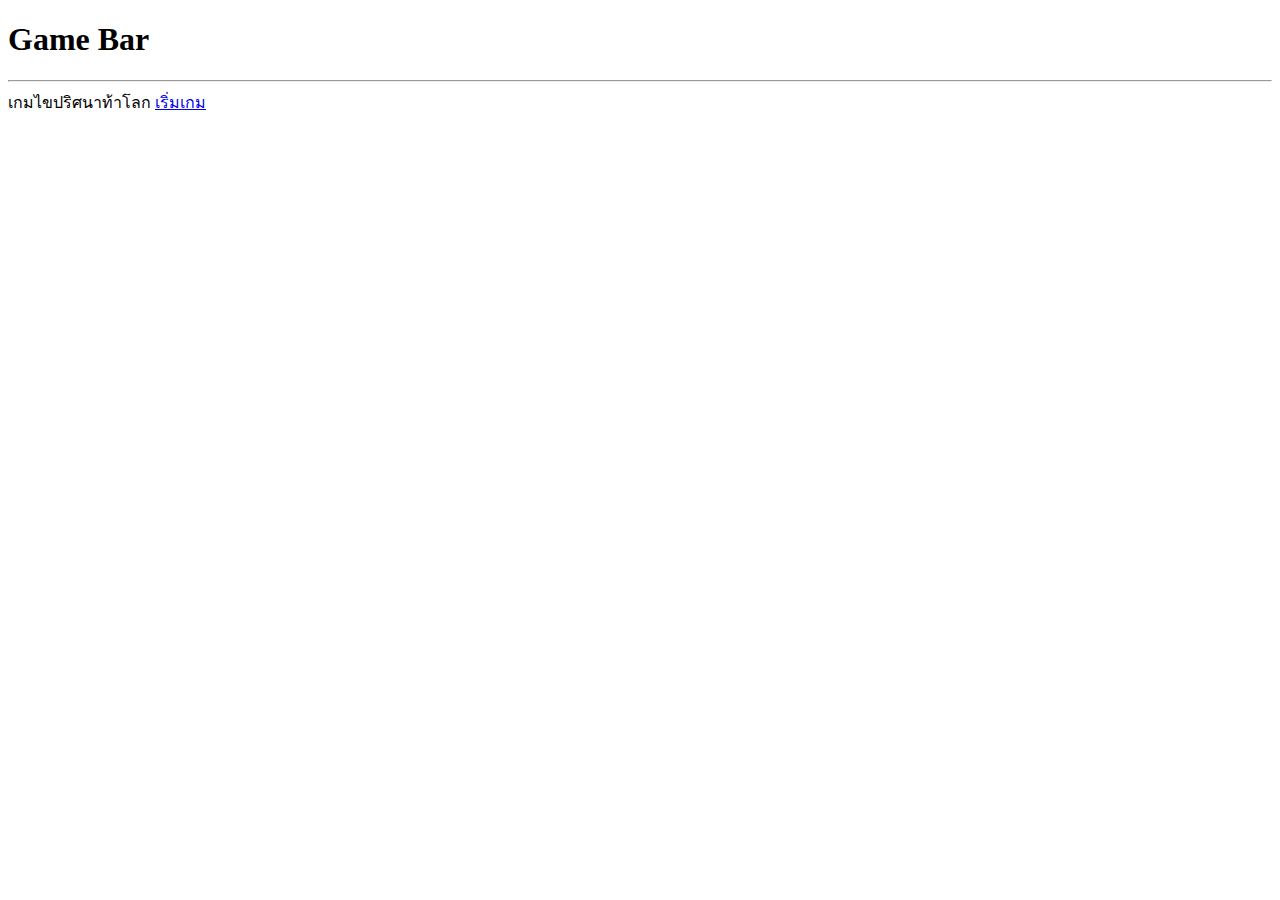
<file: index.html>
<!DOCTYPE html>
<html lang="en">
<head>
    <meta charset="UTF-8">
    <meta http-equiv="X-UA-Compatible" content="IE=edge">
    <meta name="viewport" content="width=device-width, initial-scale=1.0">
    <title>รหัสปริศนา</title>
    <link rel="stylesheet" href="https://cdn.jsdelivr.net/npm/bootstrap@4.6.2/dist/css/bootstrap.min.css" integrity="sha384-xOolHFLEh07PJGoPkLv1IbcEPTNtaed2xpHsD9ESMhqIYd0nLMwNLD69Npy4HI+N" crossorigin="anonymous">
    <link rel="icon" type="image/png" sizes="16x16" href="https://cdn-icons-png.flaticon.com/128/3240/3240831.png"/>
</head>
<body>
    <div class="container">
        <form action="" class="form-group">
            <h1 class="text-center my-3">Game Bar</h1>
            <hr>
            <label for="" class="my-2">เกมไขปริศนาท้าโลก</label>
            <a href="start.html" class="form-control btn btn-outline-info">เริ่มเกม</a>
        </form>
    </div>
</body>
</html>
</file>
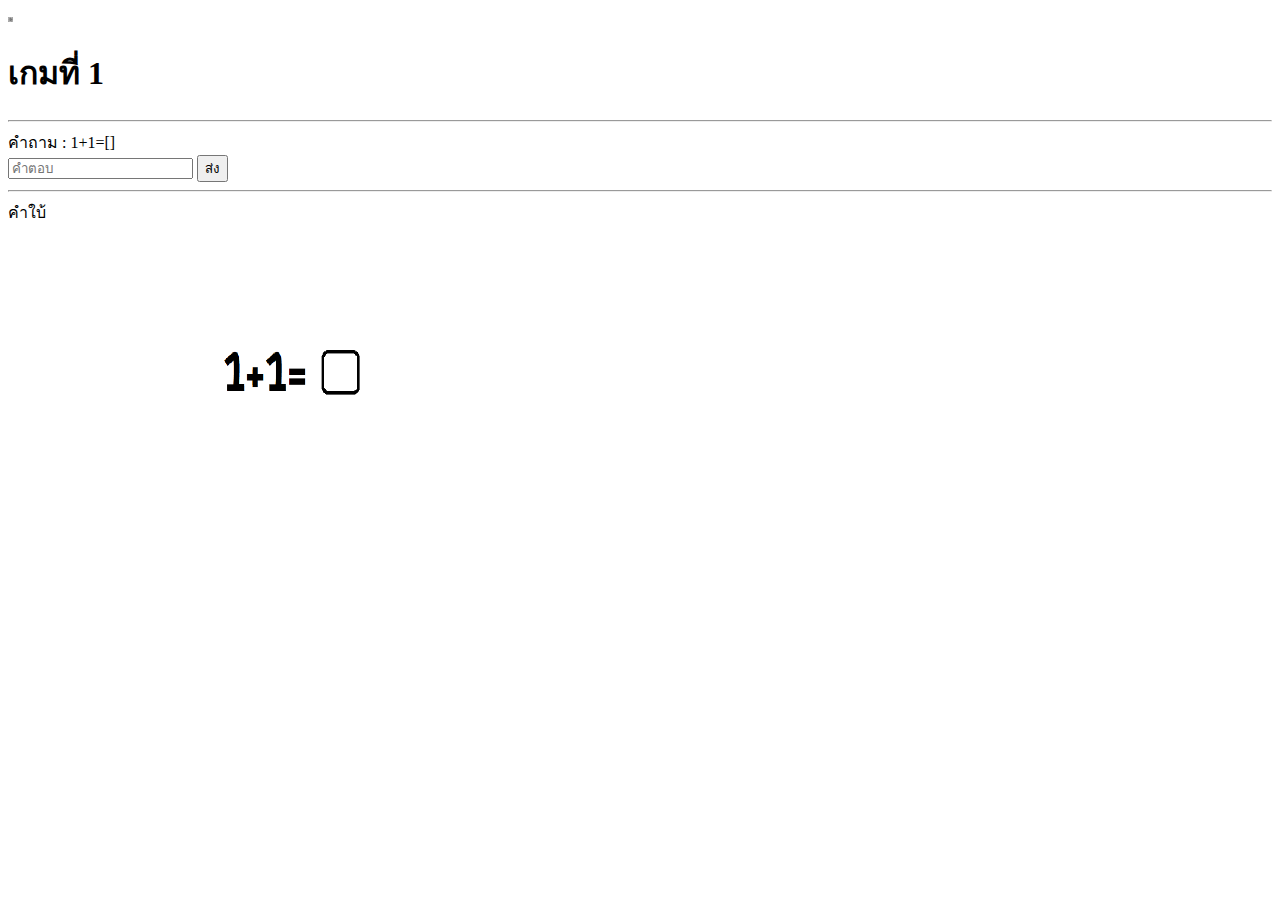
<file: game.html>
<!DOCTYPE html>
<html lang="en">
<head>
    <meta charset="UTF-8">
    <meta http-equiv="X-UA-Compatible" content="IE=edge">
    <meta name="viewport" content="width=device-width, initial-scale=1.0">
    <title>START</title>
    <link rel="stylesheet" href="https://cdn.jsdelivr.net/npm/bootstrap@4.6.2/dist/css/bootstrap.min.css" integrity="sha384-xOolHFLEh07PJGoPkLv1IbcEPTNtaed2xpHsD9ESMhqIYd0nLMwNLD69Npy4HI+N" crossorigin="anonymous">
</head>
<body>
    <img src="qr.png" class="mx-2" width="5px">
    <div class="container">
        <h1>เกมที่ 1</h1>
        <hr>
        <div class="d-flex">
            <label for="" class="mb-2">คำถาม : 1+1=[]</label>
        </div>
        <input type="text" name="" id="answer" placeholder="คำตอบ" class="form-control">
        <input type="submit" class="btn btn-success mt-2" value="ส่ง" onclick="gane1()">
    </div>
    <hr>
    <div class="container">
        <label for="">คำใบ้</label>
        <br>
        <img src="1 - Copy.png" width="600px" alt="">
    </div>
    <script src="game.js"></script>
</body>
</html>
</file>
